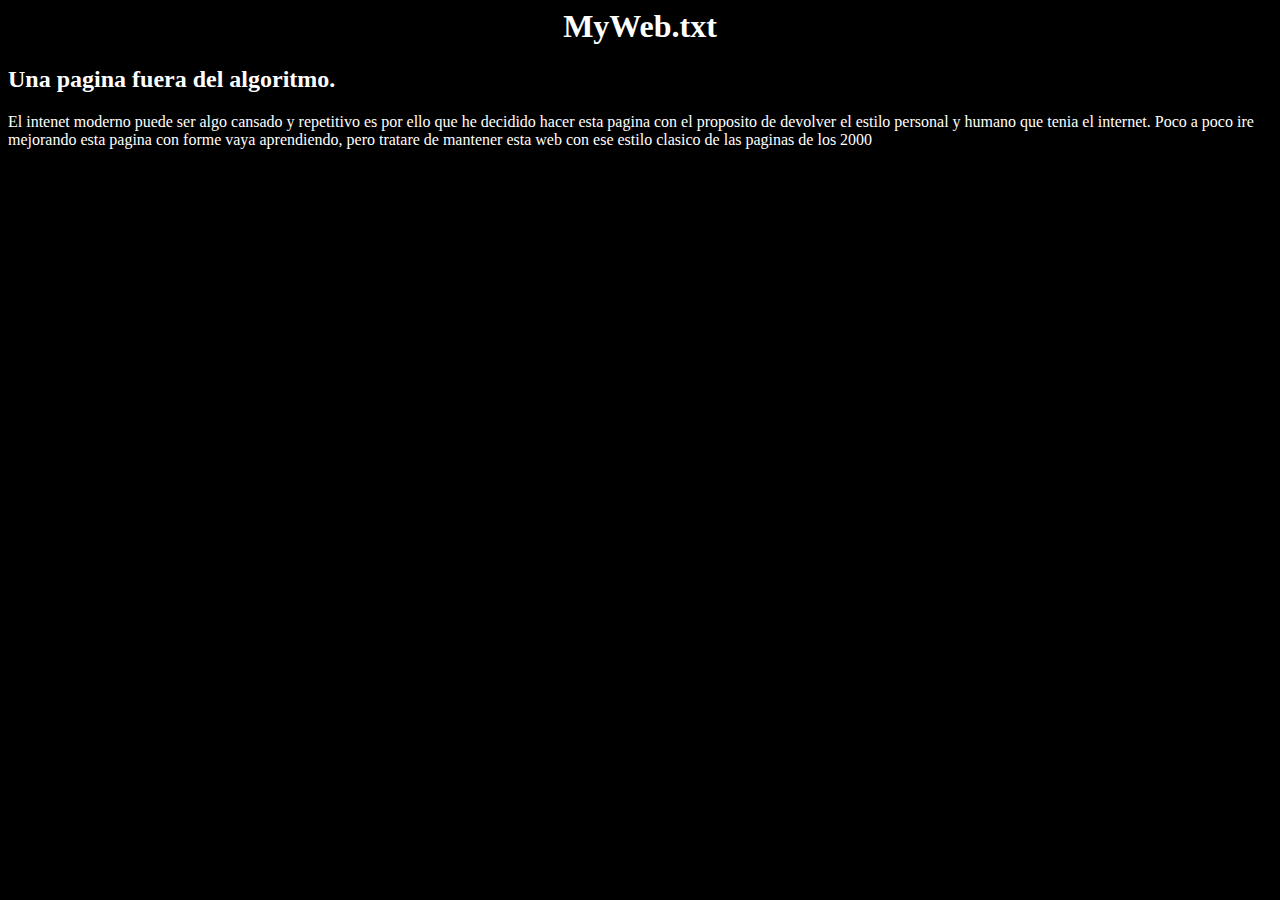
<file: MyWeb.html>
<html>
	<head></head>
		<body style="background-color:000000">
		<h1 style="text-align:center; color:white;">MyWeb.txt</h1> 
		<h2 style="color:white;">Una pagina fuera del algoritmo.</h2>
		<p style="color:white;">El intenet moderno puede ser algo cansado y repetitivo es por ello que he decidido hacer esta pagina con el proposito de devolver el estilo personal y humano que tenia el internet. Poco a poco ire mejorando esta pagina con forme vaya aprendiendo, pero tratare de mantener esta web con ese estilo clasico de las paginas de los 2000
		</p>

	</body>
</html>
</file>
